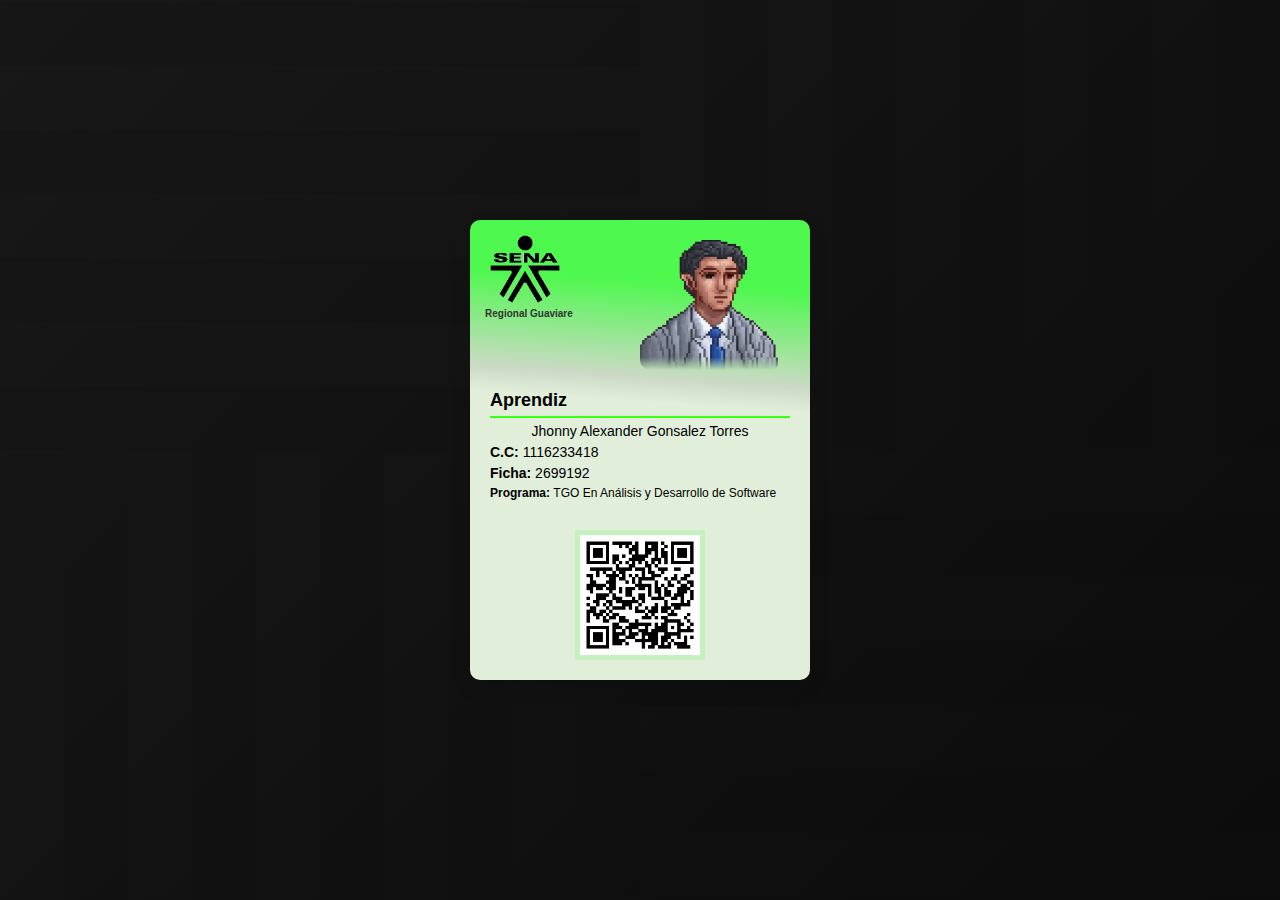
<file: RiotGamesGmail.html>
<!DOCTYPE html>
<html lang="es">

<head>
    <meta charset="UTF-8">
    <meta name="viewport" content="width=device-width, initial-scale=1.0">
    <title>Card con Degradado Diagonal</title>
    <link rel="stylesheet" href="RiotGamesGmail.css">
</head>

<body>
    <div class="card">
        <div class="logo-container">
            <img src="img/images(2).png" alt="Logo" class="logo">
            <span class="logo-text">Regional Guaviare</span>
        </div>
        <div class="aprendiz-container">
            <img src="img/User.png" alt="Foto del Aprendiz" class="aprendiz-img">
        </div>
        <div class="info-container">
            <h1 class="aprendiz-title">Aprendiz</h1>
            <hr class="separator">
            <p class="nombre">Jhonny Alexander Gonsalez Torres</p>
            <p class="cedula"><strong>C.C:</strong> 1116233418</p>
            <p class="ficha"><strong>Ficha:</strong>  2699192</p>
            <p class="programa"><strong>Programa: </strong> TGO En Análisis y Desarrollo de Software</p>
        </div>
        <div class="qr-container">
            <img class="qr" src="img/qr2.png" alt="">
        </div>
    </div>

</body>

</html>
</file>
<file: RiotGamesGmail.css>
body {
    margin: 0;
    padding: 0;
    background-color: #111;
    background-image:
        linear-gradient(135deg, rgba(30, 30, 30, 0.4) 0%, rgba(10, 10, 10, 0.8) 100%),
        url("data:image/svg+xml,%3Csvg width='40' height='40' viewBox='0 0 40 40' xmlns='http://www.w3.org/2000/svg'%3E%3Cpath d='M20 20.5V18H0v-2h20v-2H0v-2h20v-2H0V8h20V6H0V4h20V2H0V0h22v20h2V0h2v20h2V0h2v20h2V0h2v20h2V0h2v20h2v2H20v-1.5zM0 20h2v20H0V20zm4 0h2v20H4V20zm4 0h2v20H8V20zm4 0h2v20h-2V20zm4 0h2v20h-2V20zm4 4h20v2H20v-2zm0 4h20v2H20v-2zm0 4h20v2H20v-2zm0 4h20v2H20v-2z' fill='%23333' fill-opacity='0.1' fill-rule='evenodd'/%3E%3C/svg%3E");
    background-size: cover;
    background-position: center;
    font-family: Arial, sans-serif;
    display: flex;
    justify-content: center;
    align-items: center;
    height: 100vh;
}

.card {
    width: 340px;
    height: 460px;
    /* Aumentamos la altura para acomodar más contenido */
    background: linear-gradient(184deg,
            #4ef84e 0%,
            #4ef84e 15%,
            rgba(225, 239, 218, 0.9) 35%,
            #e1efda 40%,
            #e1efda 100%);
    border-radius: 10px;
    box-shadow: 0 8px 20px rgba(0, 0, 0, 0.1);
    position: relative;
}

.logo-container {
    position: absolute;
    top: 15px;
    left: 15px;
    display: flex;
    flex-direction: column;
    align-items: center;
    width: 80px;
}

.logo {
    width: 70px;
    height: auto;
}

.logo-text {
    font-size: 10px;
    color: #333333;
    margin-top: 5px;
    font-weight: bold;
    text-align: center;
    width: 100%;
    white-space: nowrap;
}

.aprendiz-container {
    position: absolute;
    top: 20px;
    right: 30px;
    width: 140px;
    height: 130px;
    overflow: hidden;
    border-radius: 10px;
}

.aprendiz-img {
    width: 100%;
    height: 100%;
    object-fit: cover;
    mask-image: linear-gradient(to bottom, black 90%, transparent 100%);
    -webkit-mask-image: linear-gradient(to bottom, black 90%, transparent 100%);
}

.info-container {
    margin-top: 170px;
    /* Ajustar según sea necesario */
    padding: 0 20px;
    text-align: left;
    /* Alineamos el texto a la izquierda */
}

.aprendiz-title {
        
    font-size: 18px;
    margin-bottom: 5px;
}

.separator {
    border: none;
    height: 2px;
    background-color: #39ff14;
    /* Verde fosforescente */
    margin: 3px 0;
}


.cedula,
.ficha,
.programa {
    margin: 5px 0;
    font-size: 14px;
}

.nombre{
    margin: 5px 0;
    font-size: 14px;
    text-align: center;
}
.cedula{
    margin: 5px 0;
    font-size: 14px;
}

.programa {
    font-size: 12px;
    /* Reducimos el tamaño si es necesario */
}

.qr-container {
    position: absolute;
    bottom: 20px;
    left: 50%;
    transform: translateX(-50%);
    width: 130px;
    background-color: rgba(78, 248, 78, 0.2); /* Verde transparente */
    /* Aumentamos el tamaño */
    height: 130px;
    display: flex;
    justify-content: center;
    align-items: center;

}

.qr {
    width: 120px;
    /* Aumentamos el tamaño del QR */
    height: 120px;
}
</file>
